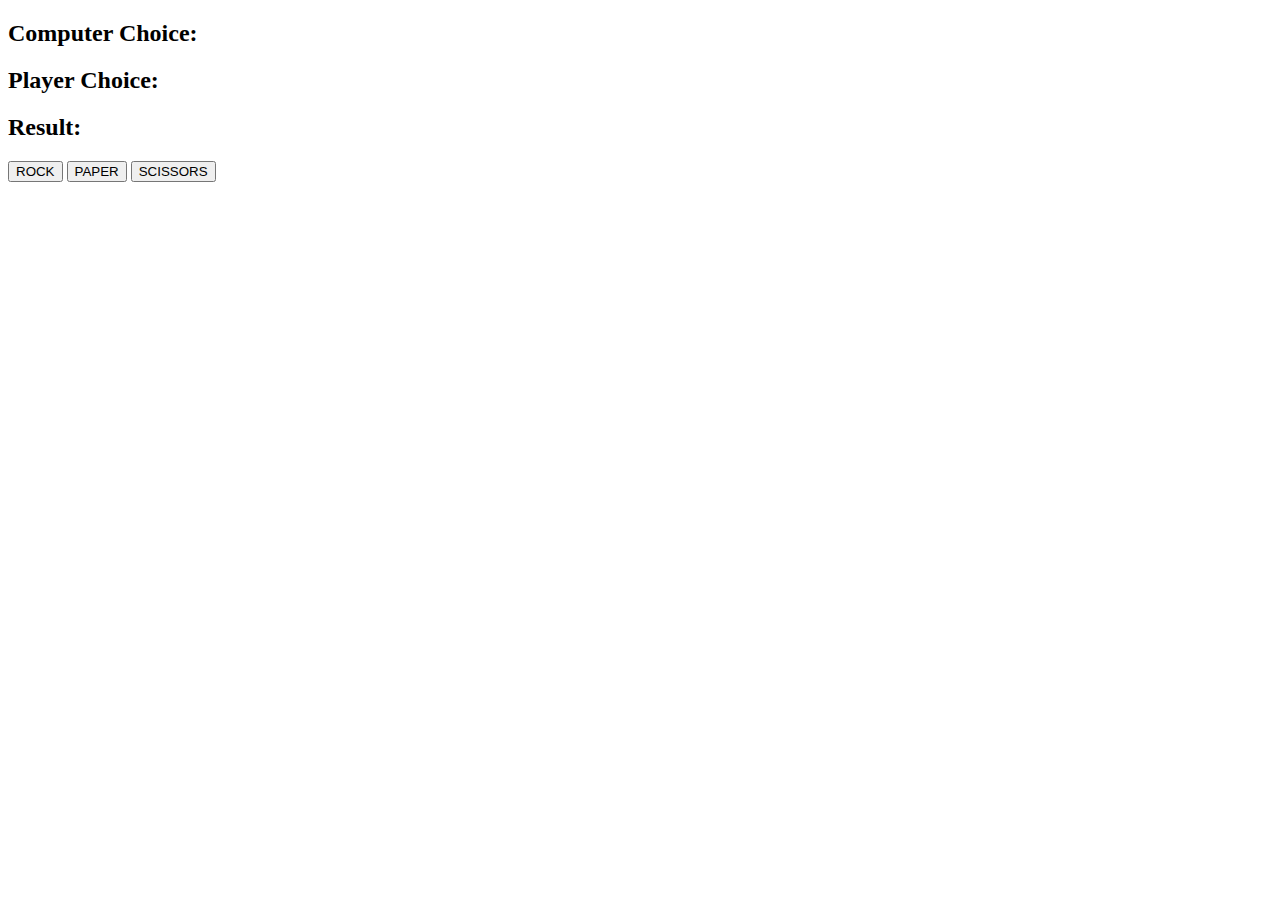
<file: 01_RockPaperScissors/index.html>
<!DOCTYPE html>
<html lang="en" dir="ltr">
    <head>
        <meta charset="utf-8">
        <title>Rock Paper Scissors 01</title>
    </head>
    <body>

        <h2>Computer Choice: <span id="computer-choice"></span></h2>
        <h2>Player Choice: <span id="player-choice"></span></h2>
        <h2>Result: <span id="result"></span></h2>

        <button id="rock">ROCK</button>
        <button id="paper">PAPER</button>
        <button id="scissors">SCISSORS</button>         

        <script src="app.js" charset="utf-8"></script>
    </body>
</html>
</file>
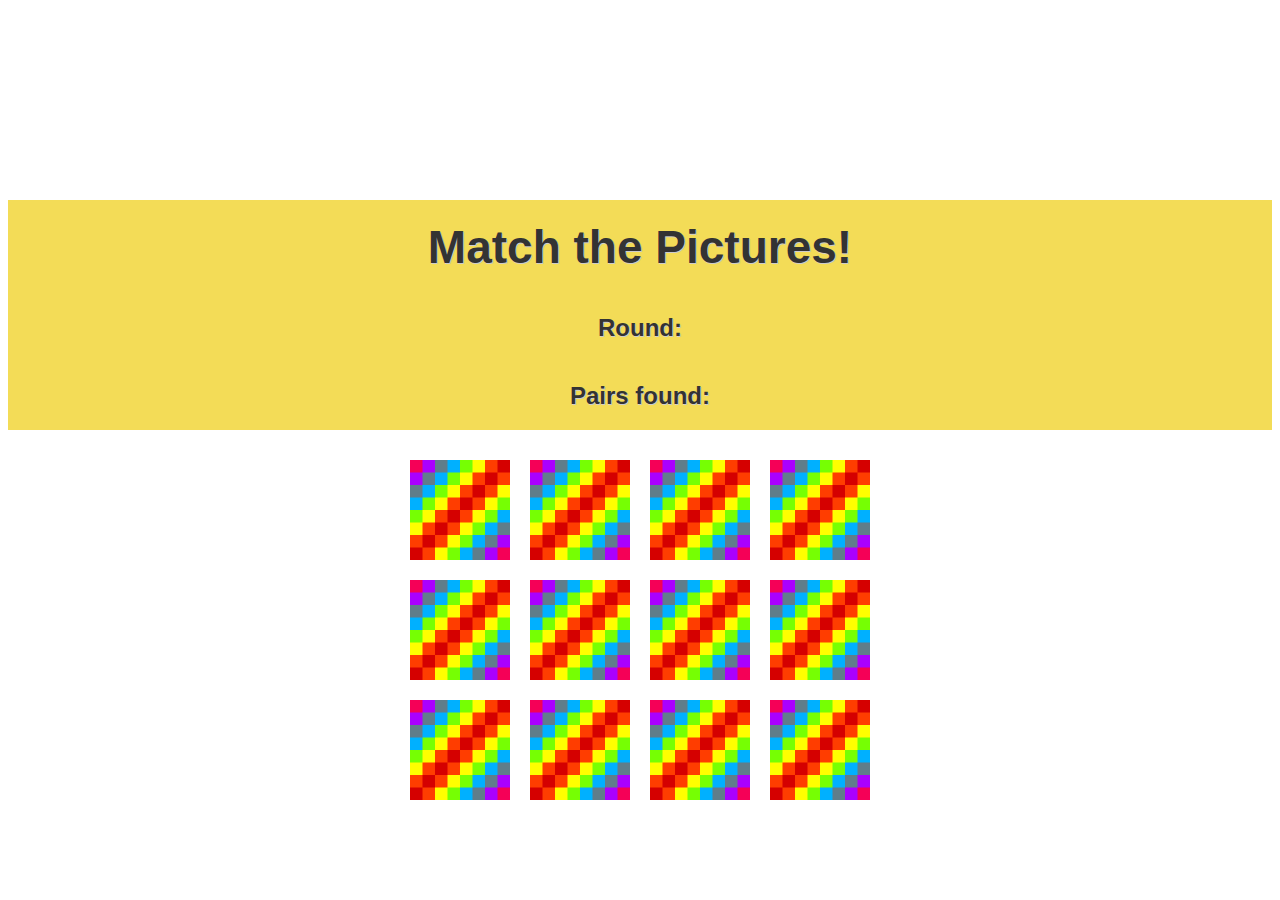
<file: 02_MemoryGame/index.html>
<!DOCTYPE html>
<html lang="en" dir="ltr">
<head>
    <meta charset="UTF-8">
    <title>Memory Game</title>
    <link rel="stylesheet" type="text/css" href="styles.css">
</head>
<body>

    <div id="titles">
        <h1>Match the Pictures!</h1>
        <h3>Round: <span id="round"></span></h3>
        <h3>Pairs found: <span id="result"></span></h3>
    </div>

    <div id="grid"></div>

    <script src="app.js"></script>
</body>
</html>
</file>
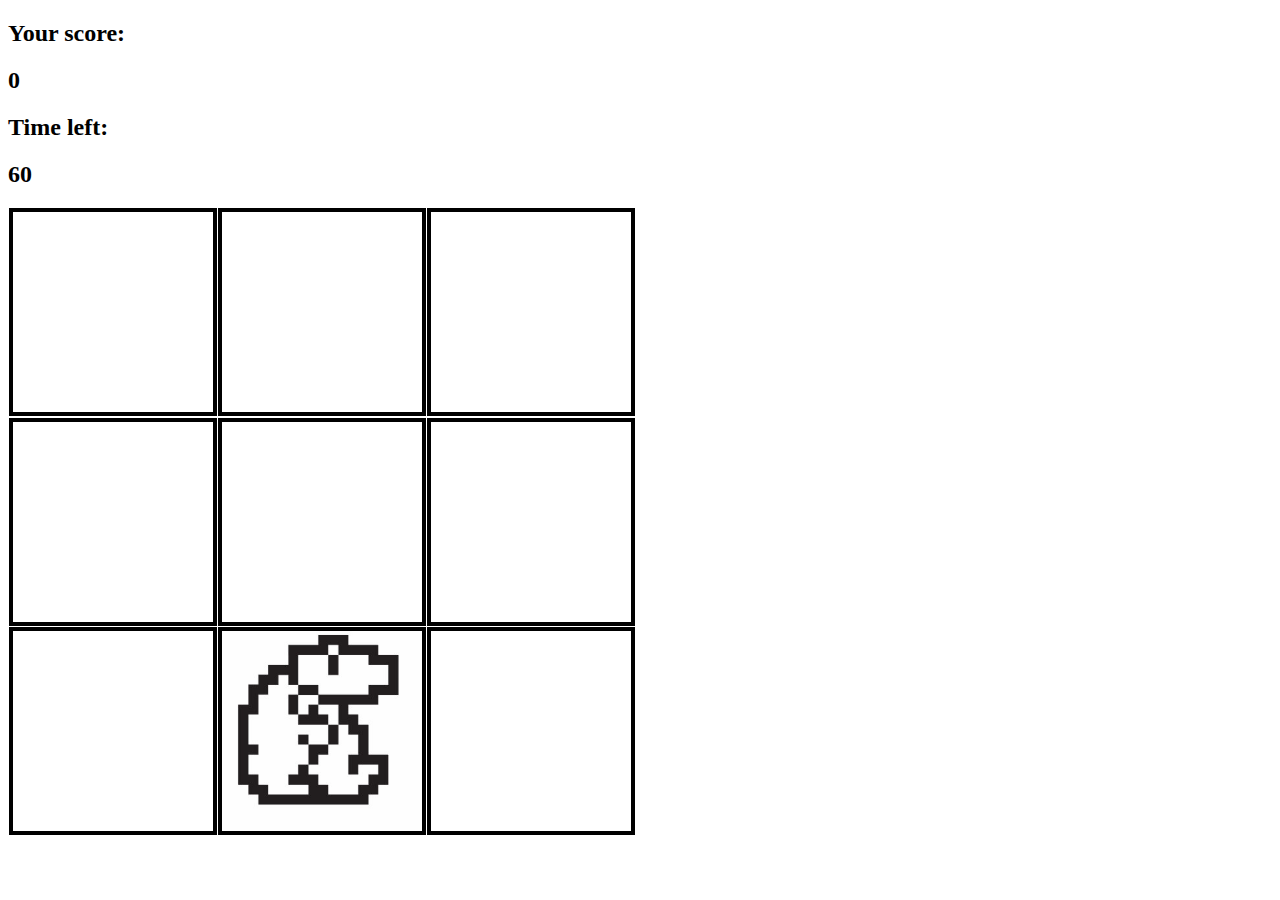
<file: 03_WhacAMole/index.html>
<!DOCTYPE html>
<html lang="en">
<head>
    <meta charset="UTF-8">
    <title>Whac-A-Mole</title>
    <link rel="stylesheet" href="styles.css">
</head>
<body>

    <h2>Your score:</h2>
    <h2 id="score">0</h2>

    <h2>Time left:</h2>
    <h2 id="time-left">60</h2>

    <div class="grid">
        <div class="square" id="1"></div>
        <div class="square" id="2"></div>
        <div class="square" id="3"></div>
        <div class="square" id="4"></div>
        <div class="square" id="5"></div>
        <div class="square" id="6"></div>
        <div class="square" id="7"></div>
        <div class="square" id="8"></div>
        <div class="square" id="9"></div>

    </div>
    <!-- page content goes here -->
    <script src="app.js"></script>
</body>
</html>
</file>
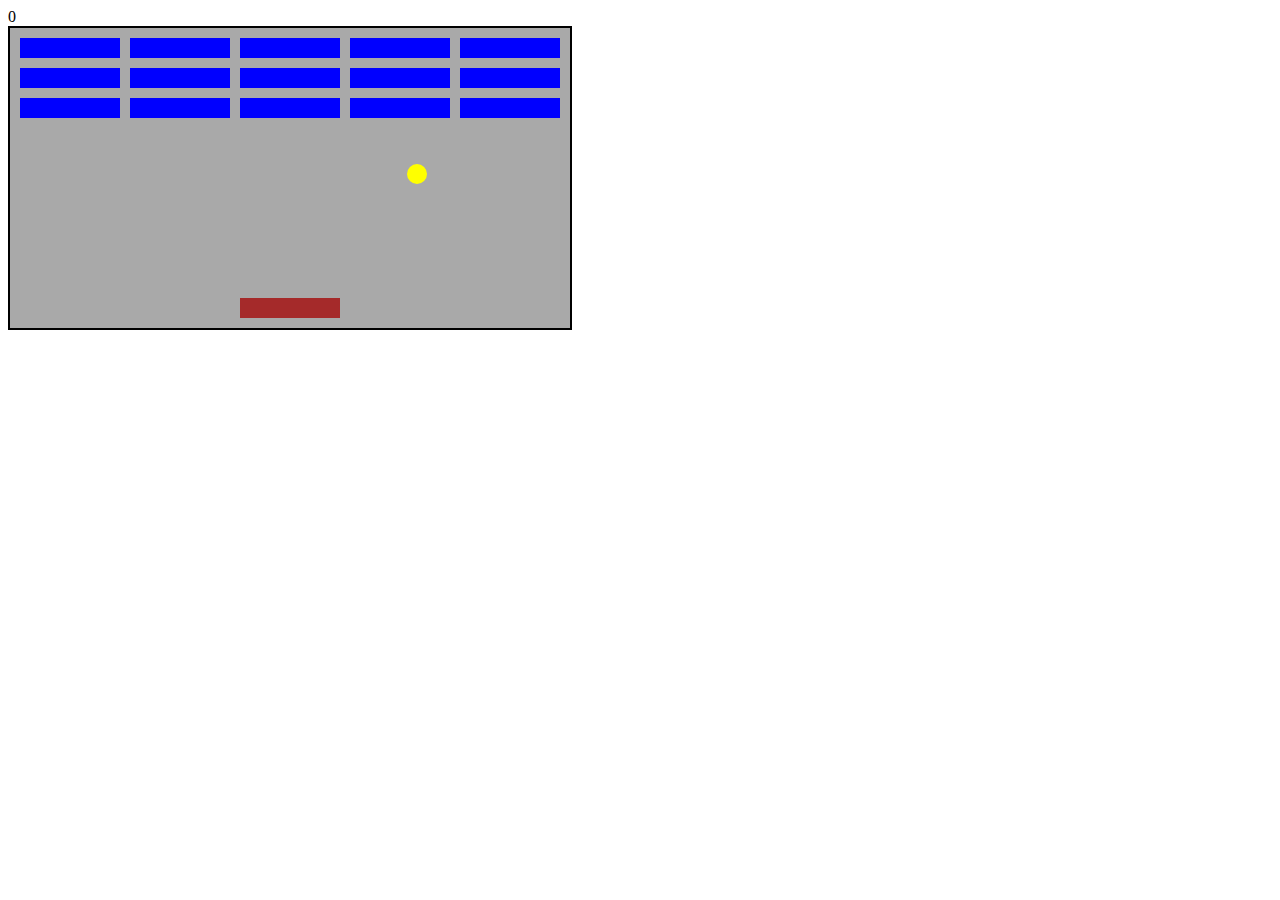
<file: 04_Breakout/index.html>
<!DOCTYPE html>
<html lang="en" dir="ltr">
<head>
    <meta charset="UTF-8">
    <title>Breakout</title>
    <link rel="stylesheet" href="styles.css"></link>
</head>
<body>
    <div id="score">0</div>
    <div class="grid"></div>

    <script src="app.js"></script>
</body>
</html>
</file>
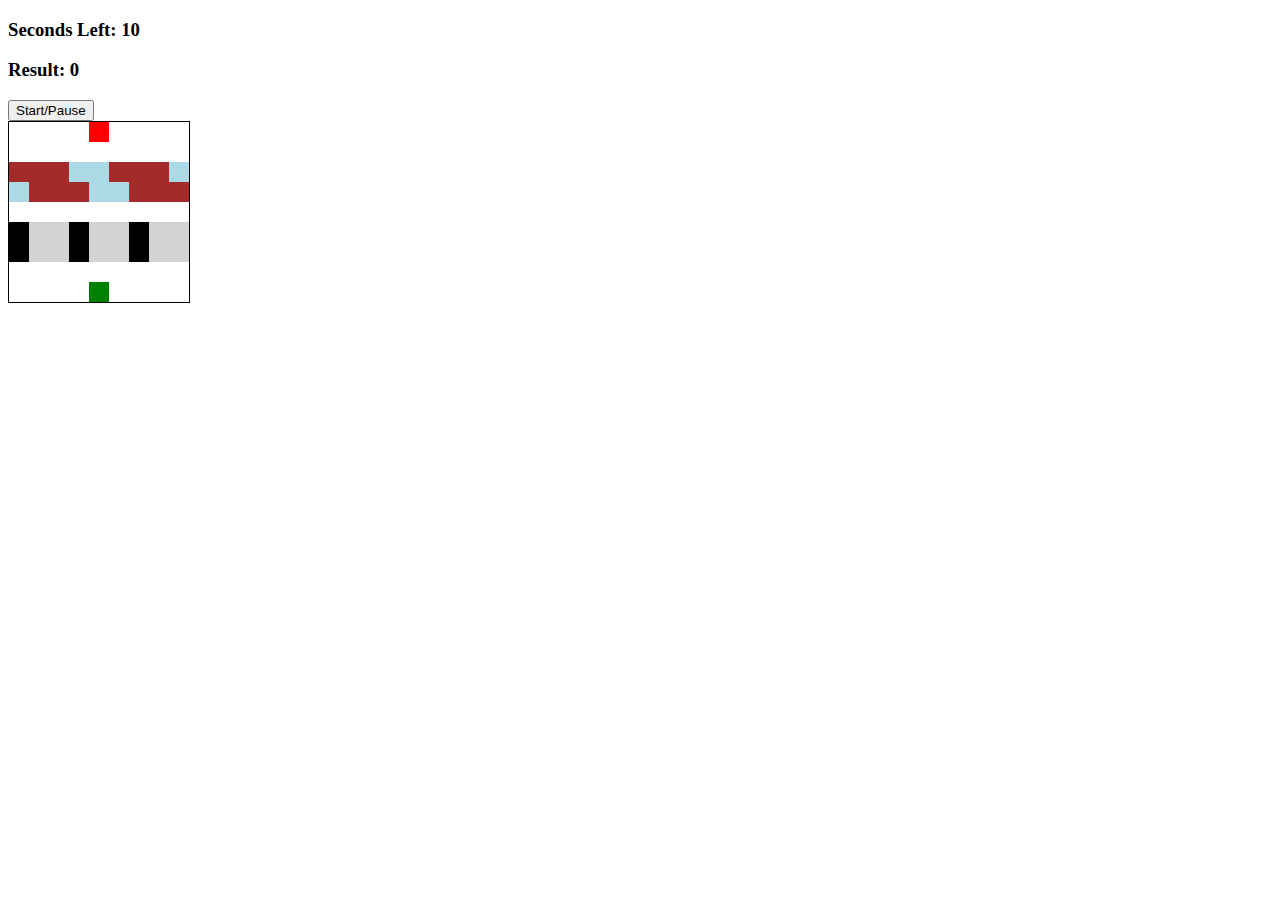
<file: 05_Frogger/index.html>
<!DOCTYPE html>
<html lang="en" dir="ltr">
<head>
    <meta charset="UTF-8">
    <title>Frogger</title>
    <link rel="stylesheet" type="text/css" href="styles.css"></link>
</head>
<body>

    <h3>Seconds Left: <span id="time-left">10</span></h3>
    <h3>Result: <span id="result">0</span></h3>

    <button id="start-pause-button">Start/Pause</button>

    <div class="grid">
        <div></div>
        <div></div>
        <div></div>
        <div></div>
        <div class="ending-block"></div>
        <div></div>
        <div></div>
        <div></div>
        <div></div>
        <div></div>
        <div></div>
        <div></div>
        <div></div>
        <div></div>
        <div></div>
        <div></div>
        <div></div>
        <div></div>
        <div class="log-left l1"></div>
        <div class="log-left l2"></div>
        <div class="log-left l3"></div>
        <div class="log-left l4"></div>
        <div class="log-left l5"></div>
        <div class="log-left l1"></div>
        <div class="log-left l2"></div>
        <div class="log-left l3"></div>
        <div class="log-left l4"></div>
        <div class="log-right l5"></div>
        <div class="log-right l1"></div>
        <div class="log-right l2"></div>
        <div class="log-right l3"></div>
        <div class="log-right l4"></div>
        <div class="log-right l5"></div>
        <div class="log-right l1"></div>
        <div class="log-right l2"></div>
        <div class="log-right l3"></div>
        <div></div>
        <div></div>
        <div></div>
        <div></div>
        <div></div>
        <div></div>
        <div></div>
        <div></div>
        <div></div>
        <div class="car-left c1"></div>
        <div class="car-left c2"></div>
        <div class="car-left c3"></div>
        <div class="car-left c1"></div>
        <div class="car-left c2"></div>
        <div class="car-left c3"></div>
        <div class="car-left c1"></div>
        <div class="car-left c2"></div>
        <div class="car-left c3"></div>
        <div class="car-right c1"></div>
        <div class="car-right c2"></div>
        <div class="car-right c3"></div>
        <div class="car-right c1"></div>
        <div class="car-right c2"></div>
        <div class="car-right c3"></div>
        <div class="car-right c1"></div>
        <div class="car-right c2"></div>
        <div class="car-right c3"></div>
        <div></div>
        <div></div>
        <div></div>
        <div></div>
        <div></div>
        <div></div>
        <div></div>
        <div></div>
        <div></div>
        <div></div>
        <div></div>
        <div></div>
        <div></div>
        <div class="starting-block froggy"></div>
        <div></div>
        <div></div>
        <div></div>
        <div></div>
    </div>

    <script src="app.js"></script>
</body>
</html>
</file>
<file: 02_MemoryGame/styles.css>
#titles
{
    display: flex;
    flex-direction: column;
    justify-content: center;
    align-items: center;
    width: 100%;
    height: auto;
    z-index: 1;
    margin-top: 200px;
    margin-bottom: 20px;
    background-color: #f3dc57;
}

#titles h1
{
    font-family: Arial, sans-serif;
    font-size: 46px;
    font-weight: bold;
    text-align: center;
    color: #333;
    text-shadow: 1px 1px #ccc;
    margin: 20px 0;
}

#titles h3
{
    font-family: Arial, sans-serif;
    font-size: 24px;
    font-weight: bold;
    text-align: center;
    color: #333;
    text-shadow: 1px 1px #ccc;
    margin: 20px 0;
}

#grid
{
    display: flex;
    flex-wrap: wrap;
    justify-content: center;
    align-items: center;
    width: 480px;
    height: 360px;
    margin: auto;
}

#grid img
{
    margin: 10px;
}
</file>
<file: 03_WhacAMole/styles.css>
.grid
{
    width: 628px;
    height: 628px;
    display: flex;
    flex-wrap: wrap;

}

.square
{
    width: 200px;
    height: 200px;
    margin: auto;
    border: solid black 4px;
}

.mole
{
    background-image: url('mole.jpg');
    background-size: cover;
}
</file>
<file: 04_Breakout/styles.css>
.grid
{
    position: absolute;
    width: 560px;
    height: 300px;
    border: solid black 2px;
    background-color:darkgrey;
}

.block
{
    position: absolute;
    width: 100px;
    height: 20px;
    background-color: blue;
}

.player
{
    position: absolute;
    width: 100px;
    height: 20px;
    background-color:brown;
}

.ball
{
    position: absolute;
    width: 20px;
    height: 20px;
    border-radius: 10px;
    background-color: yellow;
}
</file>
<file: 05_Frogger/styles.css>
.grid
{
    border: 1px solid black;
    height: 180px;
    width: 180px;
    display: flex;
    flex-wrap: wrap;
}

.grid div
{
    height: 20px;
    width: 20px;
}

.ending-block
{
    background-color: red;
}

.starting-block
{
    background-color: blue;
}

.l1, .l2, .l3
{
    background-color: brown;
}

.l4 ,.l5
{
    background-color: lightblue;
}

.c1
{
    background-color: black;
}

.c2, .c3
{
    background-color: lightgrey;
}

.froggy
{
    background-color: green;
}
</file>
